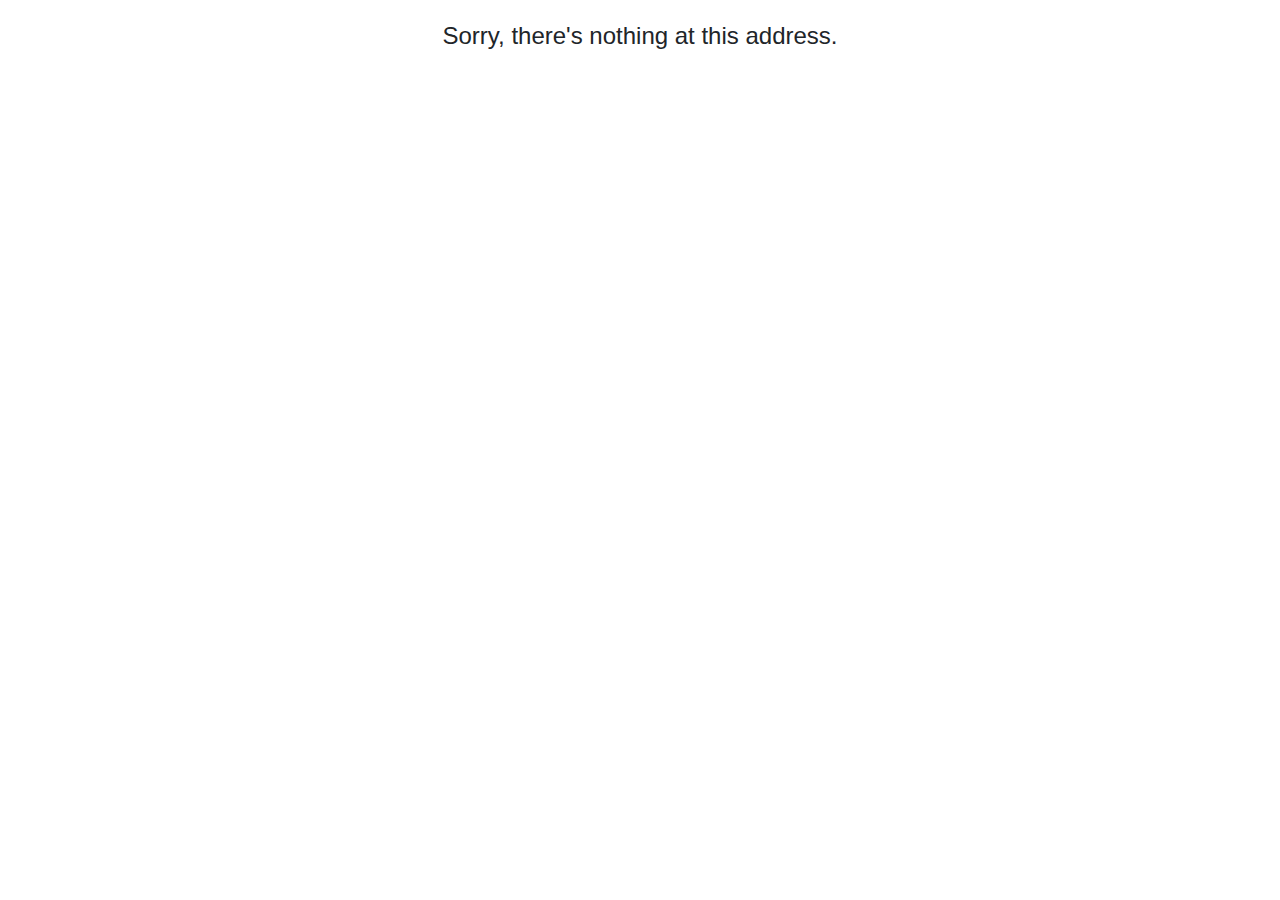
<file: wwwroot/index.html>
<!DOCTYPE html>
<html lang="en">

<head>
    <meta charset="utf-8" />
    <meta name="viewport" content="width=device-width, initial-scale=1.0" />
    <title>Battlestar Destiny</title>
    <base href="/" />
    <!-- Add Bootstrap CSS -->
    <link rel="stylesheet" href="css/bootstrap/bootstrap.min.css" />
    <link rel="stylesheet" href="css/app.css" />
    <link rel="stylesheet" href="css/svg.css" />
    <link rel="icon" type="image/png" href="favicon.png" />

    <!--<link href="BattelstarDistenyUI.styles.css" rel="stylesheet" />-->
    <!-- Google Fonts for Material Icons (if needed) -->
    <link href="https://fonts.googleapis.com/css2?family=Material+Symbols+Outlined" rel="stylesheet" />

    <!-- Custom styles for the game (adjusting layout and game area) -->
    <!--<link href="css/game.css" rel="stylesheet" />-->
    <!-- JavaScript file for orientation and resize handling -->
    <script src="js/orientation.js"></script>

    <script src="js/site.js"></script>
</head>

<body class="game-container">
    <!-- Main Game Area -->
    <div id="app" class="gameArea">
        <!--<div id="app">-->
        <svg class="loading-progress">
            <circle r="40%" cx="50%" cy="50%" />
            <circle r="40%" cx="50%" cy="50%" />
        </svg>
        <div class="loading-progress-text"></div>
        <!-- Orientation Message (hidden by default, shown if in portrait) -->
        <p id="orientation-message" style="display: none;">Please switch to landscape mode for the best experience.</p>
    </div>
    <div id="blazor-error-ui">
        An unhandled error has occurred.
        <a href="" class="reload">Reload</a>
        <a class="dismiss">🗙</a>
    </div>
    <script src="_framework/blazor.webassembly.js" autostart="true"></script>
    <script src="https://code.jquery.com/jquery-3.2.1.slim.min.js" integrity="sha384-KJ3o2DKtIkvYIK3UENzmM7KCkRr/rE9/Qpg6aAZGJwFDMVNA/GpGFF93hXpG5KkN" crossorigin="anonymous"></script>
    <!--<script src="https://cdn.jsdelivr.net/npm/popper.js@1.12.9/dist/umd/popper.min.js" integrity="sha384-ApNbgh9B+Y1QKtv3Rn7W3mgPxhU9K/ScQsAP7hUibX39j7fakFPskvXusvfa0b4Q" crossorigin="anonymous"></script>
    <script src="https://cdn.jsdelivr.net/npm/bootstrap@4.0.0/dist/js/bootstrap.min.js" integrity="sha384-JZR6Spejh4U02d8jOt6vLEHfe/JQGiRRSQQxSfFWpi1MquVdAyjUar5+76PVCmYl" crossorigin="anonymous"></script>-->
    <!-- Bootstrap JS (with Popper) -->
    <script src="https://cdn.jsdelivr.net/npm/bootstrap@5.3.0-alpha1/dist/js/bootstrap.bundle.min.js"></script>
   
</body>
</html>
</file>
<file: wwwroot/css/app.css>
/* Responsive Layout with CSS */
html, body {
    font-family: 'Helvetica Neue', Helvetica, Arial, sans-serif;
    margin: 0;
    padding: 0;
    height: 100vh;
    display: flex;
    justify-content: center;
    align-items: center;
}
/* Game container styling */
.game-container {
    position: relative;
    width: 96vw;
    height: 96vh;
    display: flex;
    justify-content: center;
    align-items: center;
    text-align: center;
}
/* Orientation message styling */
#orientation-message {
    font-size: 20px;
    color: red;
    position: absolute;
    top: 20px;
    z-index: 10;
    display: none; /* Hidden by default */
}

/* The game area itself */
.gameArea {
    width: 100%;
    height: 100%;
   /* background-color: #f0f0f0;
    border: 1px dashed gray;*/
}
/* For small devices, make the game area smaller or adjust layout */
/* Optional: Responsive design for small screens */
@media (max-width: 600px) {
    #game-container {
        width: 90vw;
        height: auto;
    }

    #gameArea {
        width: 100%;
        height: 100%;
    }
}
@media (max-width: 10000px) {
    body {
        font-size: 24px;
    }

    .main-header {
        overflow: hidden;
        height: 36px; /* Fixed height for the header */
    }

    h2 {
        font-size: 2.0rem;
    }
    h6 { /*for footer*/
        font-size: 1.3rem;
    }
    .main-footer {
        overflow: hidden;
        height: 20px; /* Fixed height for the header */
        color: dimgray;
    }
}
@media (max-width: 1000px) {
    body {
        font-size: 10px;
    }
    .main-header {
        overflow: hidden;
        height: 10px; /* Fixed height for the header */
    }
    h2 { /*for header*/
        font-size: 0.7rem;
    }
    h4 { /*for side component*/
        font-size: 0.9rem;
    }
    h6 { /*for footer*/
        font-size: 0.3rem;
    }
    .main-footer {
        overflow: hidden;
        height: 5px; /* Fixed height for the header */
        color: dimgray;
    }
}

/* Layout*/
.side-component {
    background-image: url('../images/scifi/bg1.jpg');
    background-size: cover;
    /*min-width: 100vw;*/ /* Minimum width for the side component */
    /*width: 100vw;*/
    height: 96vh; /* Ensure it fills the full height of the container */
    padding: 0; /* Remove padding from side component */
    margin: 0; /* Remove margin from side component */
    border-radius: 15px 0px 0px 15px;
    border: 2px solid #03182f;
    border-right: none;
    position: sticky;
    top: 0; /* Keep the side menu fixed at the top */
    z-index: 10; /* Ensure it stays above the main content */
    /* Enable vertical scrolling when content exceeds the height */
    overflow-y: auto; /* Add vertical scrollbar if content overflows */
    overflow-x: hidden; /* Prevent horizontal scroll */
}

.main-content {
    padding: 0; /* Remove padding from main content */
    margin: 0; /* Remove margin from main content */
    border-radius: 0px 15px 15px 0px;
    border: 2px solid #03182f;
    background-size: cover;
    background-repeat: no-repeat;
    overflow: hidden;
    height: 96vh; /* Ensure it fills the full height of the container */
    /*width: 1200px;*/
    flex-grow: 1; /* Allows it to take up the remaining space */
    background-color: black;
    color: aqua;
}
.main-header {
    /*overflow: hidden;
    height: 36px;*/ /* Fixed height for the header */
}
.main-footer {
    /*overflow: hidden;
    height: 20px;*/ /* Fixed height for the header */
    /*color:dimgray;*/
}
.svgCanvas {
    border-radius: 0px 15px 15px 0px;
    display: block;
    width: 100%;
    height: 89vh; /* Maintain aspect ratio */
    max-width: 100%; /* Limit the width to the size of the container */
    max-height: 89vh; /* Limit the height to the size of the container */

    position: relative;
    background-size: cover;
    flex-grow: 1;
    padding: 0px;
}

h1:focus {
    outline: none;
}

a, .btn-link {
    color: #0071c1;
}

.btn-primary {
    color: #fff;
    background-color: #1b6ec2;
    border-color: #1861ac;
}

.btn:focus, .btn:active:focus, .btn-link.nav-link:focus, .form-control:focus, .form-check-input:focus {
  box-shadow: 0 0 0 0.1rem white, 0 0 0 0.25rem #258cfb;
}

.content {
    padding-top: 1.1rem;
}

.valid.modified:not([type=checkbox]) {
    outline: 1px solid #26b050;
}

.invalid {
    outline: 1px solid red;
}

.validation-message {
    color: red;
}

#blazor-error-ui {
    background: lightyellow;
    bottom: 0;
    box-shadow: 0 -1px 2px rgba(0, 0, 0, 0.2);
    display: none;
    left: 0;
    padding: 0.6rem 1.25rem 0.7rem 1.25rem;
    position: fixed;
    width: 100%;
    z-index: 1000;
}

    #blazor-error-ui .dismiss {
        cursor: pointer;
        position: absolute;
        right: 0.75rem;
        top: 0.5rem;
    }

.blazor-error-boundary {
    background: url([data-uri]) no-repeat 1rem/1.8rem, #b32121;
    padding: 1rem 1rem 1rem 3.7rem;
    color: white;
}

    .blazor-error-boundary::after {
        content: "An error has occurred."
    }

.loading-progress {
    position: relative;
    display: block;
    width: 8rem;
    height: 8rem;
    margin: 20vh auto 1rem auto;
}

    .loading-progress circle {
        fill: none;
        stroke: #e0e0e0;
        stroke-width: 0.6rem;
        transform-origin: 50% 50%;
        transform: rotate(-90deg);
    }

        .loading-progress circle:last-child {
            stroke: #1b6ec2;
            stroke-dasharray: calc(3.141 * var(--blazor-load-percentage, 0%) * 0.8), 500%;
            transition: stroke-dasharray 0.05s ease-in-out;
        }

.loading-progress-text {
    position: absolute;
    text-align: center;
    font-weight: bold;
    inset: calc(20vh + 3.25rem) 0 auto 0.2rem;
}

    .loading-progress-text:after {
        content: var(--blazor-load-percentage-text, "Loading");
    }

code {
    color: #c02d76;
}

#movingElement {
    transition: transform 1s ease-in-out;
    transform-origin: center; /* Ensure the transformation occurs from the center of the SVG */
}

.move {
    /* The move class will trigger the transition, but the actual position will be set dynamically with JavaScript */
}


@keyframes flipRock {
    0% {
        opacity: 1;
    }
    17% {
        opacity: 1;
        /*transform: rotate(0deg);*/ /* No flip */
    }
    17.1% {
        opacity: 0;
    }
    100% {
        opacity: 0;
    }
}

.rockSprite {
    animation: flipRock 6s ease infinite; /* Total 12 seconds for full cycle */
    opacity: 0;
}

@keyframes rotateRock {
    from {
        transform: rotate(0deg);
    }

    to {
        transform: rotate(360deg);
    }
}
.rotateRockSprite {
    animation: rotateRock 6s linear infinite; /* Total 12 seconds for full cycle */
    transform-origin: 12px 12px;
}

#rockSprite1 {
    animation-delay: 0s;
}

#rockSprite2 {
    animation-delay: 1s;
}

#rockSprite3 {
    animation-delay: 2s;
}

#rockSprite4 {
    animation-delay: 3s;
}

#rockSprite5 {
    animation-delay: 4s;
}

#rockSprite6 {
    animation-delay: 5s;
  
}



/* Make sure the row has no gutters */
.no-gutters {
    margin-right: 0;
    margin-left: 0;
}
.no-gutters > .col,
.no-gutters > [class^="col-"] {
    padding-right: 0;
    padding-left: 0;
}
/* Game UI Elements*/

.gameButton {
    background-image: url('../images/button 1/button normal.png');
    font-family: 'Times New Roman';
    width: 114px;
    height: 38px;
    border: none;
    color: white;
}
    .gameButton:hover {
        background-image: url('../images/button 1/button hover.png');
    }
    .gameButton:active {
        background-image: url('../images/button 1/button active.png');
    }
    .gameButton:disabled {
        background-image: url('../images/button 1/button disable.png');
    }
.gameCardX1 {
    background-image: url('../images/card x1/card x2.png');
    font-family: 'Times New Roman';
    width: 396px;
    height: 847px;
    border: none;
    color: white;
    padding: 25px;
}
.gameCardX2 {
    background-image: url('../images/card x2/card x3.png');
    font-family: 'Times New Roman';
    width: 396px;
    height: 378px;
    border: none;
    color: white;
    padding: 25px;
}
.gameCardX3 {
    background-image: url('../images/card x3/card x5.png');
    font-family: 'Times New Roman';
    width: 695px;
    height: 377px;
    border: none;
    color: white;
    padding: 25px;
}

.menu-header {
    border-bottom: 4px solid #6fa2c6;
    color: #e1fafa !important;
    padding: 8px;
    margin: 4px;
    border-radius: 4px;
    box-shadow: inset 0 0 3px #063d3d;
}
.menu-item {
    border: 1px solid #0071c1;
    color: #00FFFF !important;
    padding: 8px;
    margin: 4px;
    border-radius: 2px;
    box-shadow: inset 0 0 16px #063d3d;
    text-decoration: none !important;
    display: flex; /* Apply flexbox */
    align-items: center; /* Vertically center content */
    gap: 8px; /* Optional: add space between the icon and text */
}
.menu-item:hover {
    border: 1px solid #00FFFF;
    color: #00FFFF !important;
    box-shadow: inset 0 0 30px #0c7575;
}

.trad-item:hover {
  /*  border: 1px solid #00FFFF;*/
    color: #00FFFF !important;
    box-shadow: inset 0 0 30px #0c7575;
}

.btn-item {
    border: 1px solid #0071c1;
    color: #00FFFF !important;
    padding: 8px;
    margin: 4px;
    border-radius: 2px;
    box-shadow: inset 0 0 16px #063d3d;
    width: 46%;
    display: inline-block;
    text-align: center;
    background: none;
}
.btn-item:hover {
    border: 1px solid #00FFFF;
    color: #00FFFF !important;
    box-shadow: inset 0 0 30px #0c7575;
}
.btn-itemdisabled {
    border: 1px solid #d3d3d3;
    color: #888; /* Gray text */
    cursor: not-allowed; /* Change cursor to indicate it's disabled */
}

/* Docking */
.docking {
    width: 330px;
    height: 25px;
    border: 1px solid #00FFFF;
    box-sizing: border-box;
    box-shadow: inset 0 0 20px #063d3d;
    border-radius: 50%;
    display: grid;
    animation: l2 2s infinite linear;
    transform: translate(0px,300px);
}

.docking:before,
.docking:after {
    content: "";
    grid-area: 1/1;
    border: inherit;
    border-radius: 50%;
    box-shadow: inset 0 0 10px #063d3d;
    animation: inherit;
    animation-duration: 3s;
}

.docking:after {
    --s: -1;
}

@keyframes l2 {
    100% {
        transform: rotate(calc(var(--s,1)*1turn))
    }
}

.docking-animation {
    animation: docking-animation-keyframes 3s infinite ease-in-out;
    transform: translate(10,300) scale(0.1);
    display: inline-block;
    position: relative;
}
@keyframes docking-animation-keyframes {
    from {
        transform: translate(120px,400px) scale(.8);
        filter: drop-shadow(0px 0px 5px #26b050);
    }
    to {
        transform: translate(120px,0px) scale(1);
        filter: drop-shadow(0px 20px 5px #26b050);
    }
}
.undocking-animation {
    animation: undocking-animation-keyframes 3s infinite ease-in-out;
    transform: translate(10,300) scale(0.1);
    display: inline-block;
    position: relative;
}
@keyframes undocking-animation-keyframes {
    from {
        transform: translate(120px,0px) scale(1);
        filter: drop-shadow(0px -20px 5px #26b050);
    }
    to {
        transform: translate(120px,400px) scale(.8);
        filter: drop-shadow(0px 0px 5px #26b050);
    }
}

/********** Range Input Styles **********/
input[type="range"] {
    -webkit-appearance: none;
    appearance: none;
    background: transparent;
    cursor: pointer;
    width: 15rem;
}
/* Removes default focus */
input[type="range"]:focus {
    outline: none;
}

/***** Chrome, Safari, Opera and Edge Chromium styles *****/
/* slider track */
input[type="range"]::-webkit-slider-runnable-track {
    background-color: #053a5f;
    border-radius: 0.5rem;
    height: 0.5rem;
}

/* slider thumb */
input[type="range"]::-webkit-slider-thumb {
    -webkit-appearance: none; /* Override default look */
    appearance: none;
    margin-top: -12px; /* Centers thumb on the track */
    /*custom styles*/
    background-color: #1861ac;
    border:1px solid #0c7575;
    height: 2rem;
    width: 1rem;
}

input[type="range"]:focus::-webkit-slider-thumb {
    border: 1px solid #053a5f;
    outline: 3px solid #053a5f;
    outline-offset: 0.125rem;
}

.factoryAnimation-back {
    background-color: #258cfb;
    animation: glow 1s infinite alternate;
}

.factoryAnimation-front-blue {
    background-color: #258cfb;
    animation: hue-blue 1s infinite alternate;
}

.factoryAnimation-front-red {
    background-color: #258cfb;
    animation: hue-red 1s infinite alternate;
}

@keyframes glow {
    from {
        /*   filter: grayscale(100%);*/
        background-color: #258cfb;
        filter: brightness(0) invert(1) blur(0px);
    }

    to {
       /*  filter: grayscale(0%);*/
        background-color: #26b050;
        filter: brightness(0) invert(1) blur(2px) ;
    }
}

@keyframes hue-blue {
    from {
        /*  filter: hue-rotate(0deg) saturate(100%);*/
        filter: drop-shadow(0px 0px 0px aqua);
    }
    to {
        /*  filter: hue-rotate(90deg) saturate(200%);*/
        filter: drop-shadow(5px 5px 5px aqua);
    }
}
@keyframes hue-red {
    from {
        /*  filter: hue-rotate(0deg) saturate(100%);*/
        filter: drop-shadow(0px 0px 0px #800000);
    }
    to {
        /*  filter: hue-rotate(90deg) saturate(200%);*/
        filter: drop-shadow(3px 3px 3px #800000);
    }
}

/* <filter-function> values */
/*filter: blur(5px);
filter: brightness(0.4);
filter: contrast(200%);
filter: drop-shadow(16px 16px 20px blue);
filter: grayscale(50%);
filter: hue-rotate(90deg);
filter: invert(75%);
filter: opacity(25%);
filter: saturate(30%);
filter: sepia(60%);*/

.stargate-vertical {
    animation: stargate-rotate-vertical 24s infinite linear;
}
@keyframes stargate-rotate-vertical {
    from {
        transform: rotateY(85deg) rotate(0deg);
    }

    to {
        transform: rotateY(85deg) rotate(360deg);
    }
}

.stargate-horizontal {
    animation: stargate-rotate-horizontal 24s infinite linear;
}
@keyframes stargate-rotate-horizontal {
    from {
        transform: rotateX(85deg) rotate(0deg);
    }

    to {
        transform: rotateX(85deg) rotate(360deg);
    }
}

.stargate-sidemenu {
    width: 330px;
    height: 330px;
    background-image: url('../images/star-gate/gate1.png');
    background-size: cover;
    box-sizing: border-box;
    margin: 30px 30px 30px 30px;
    animation: stargate-sidemenu-keyframes 6s infinite linear;
}
@keyframes stargate-sidemenu-keyframes {
    from {
        transform: rotate(0deg);
    }

    to {
        transform: rotate(360deg);
    }
}

.frameworkParts {
    background-image: url('../images/card x1/card x2.png');
    /*background-size:auto;*/
    width: 396px;
    height: 847px;
    /*border: 1px solid black;*/
    padding: 25px;
}



.mainframeItemSelected {
    background-color: #258cfb;
    animation: mainframeItemSelected-key .7s infinite alternate;
}

@keyframes mainframeItemSelected-key {
    from {
        /*  filter: hue-rotate(0deg) saturate(100%);*/
        filter: drop-shadow(0px 0px 15px aqua);
    }
    to {
        /*  filter: hue-rotate(90deg) saturate(200%);*/
        filter: drop-shadow(0px 0px 5px aqua);
    }
}

/* Style for the power line paths */
.power-line-right {
    fill: none;
    stroke: #bbffb9; /* The color of the power line */
    stroke-width: 2;
    stroke-linecap: round;
    stroke-linejoin: round;
    stroke-dasharray: 10;
    animation: drawLine-right 20s linear infinite;
}

/* Keyframes for drawing the line */
@keyframes drawLine-right {
    100% {
        stroke-dashoffset: 0;
        box-shadow: 10px;
        filter: drop-shadow(10px 10px 15px aqua);
    }

    0% {
        stroke-dashoffset: 1000;
        box-shadow: 0px;
        filter: drop-shadow(0px 0px 15px aqua);
    }
}

.power-line-left {
    fill: none;
    stroke: #bbffb9; /* The color of the power line */
    stroke-width: 2;
    stroke-linecap: round;
    stroke-linejoin: round;
    stroke-dasharray: 10;
    animation: drawLine-left 20s linear infinite;
}

.power-line-const {
    fill: none;
    stroke: #26b050; /* The color of the power line */
    stroke-width: 2;
    stroke-linecap: round;
    stroke-linejoin: round;
    filter: drop-shadow(5px 5px 15px aqua);
 
}

@keyframes drawLine-left {
    0% {
        stroke-dashoffset: 0;
        box-shadow: 10px;
        filter: drop-shadow(10px 10px 15px aqua);
    }

    100% {
         stroke-dashoffset: 1000;
        box-shadow: 0px;
        filter: drop-shadow(0px 0px 15px aqua);
    }
}

.sideMenuTab {
    color: darkcyan;
    margin-right: 4px;
}

    .sideMenuTab:hover {
        color: aqua;
    }

.sideMenuTabActive {
    border-bottom: 4px solid aqua;
    color: aqua;
}
</file>
<file: wwwroot/css/svg.css>
﻿/* best ever power lines*/
.mask-rect {
    animation: slide-mask-keyframes-left 3s ease  infinite;
}
.mask-rect-left {
    animation: slide-mask-keyframes-left 3s ease  infinite;
}
.mask-rect-right {
    animation: slide-mask-keyframes-right 3s ease  infinite;
}
.mask-rect-up {
    animation: slide-mask-keyframes-up 3s ease  infinite;
}
.mask-rect-down {
    animation: slide-mask-keyframes-down 3s ease  infinite;
}
@keyframes slide-mask-keyframes-left {
    from {
        x: -100%;
    }

    to {
        x: 100%;
    }
}
@keyframes slide-mask-keyframes-right {
    from {
        x: 100%;
    }

    to {
        x: -100%;
    }
}
@keyframes slide-mask-keyframes-up {
    from {
        y: -100%;
    }

    to {
        y: 100%;
    }
}
@keyframes slide-mask-keyframes-down {
    from {
        y: 100%;
    }

    to {
        y: -100%;
    }
}

/*Menu*/
.menux-item {
    stroke: #0071c1;
}

    .menux-item text {
        font-family: 'Times New Roman';
        fill: #00ffff;
        stroke: none;
    }

    .menux-item rect {
        fill: none;
        stroke: #00ffff;
        stroke-width: 3px;
        filter: url(#blue-glow);
    }

    .menux-item:hover rect {
        fill: #0000ff;
        fill-opacity: .1;
        /*  stroke: #00ffff;
            box-shadow: inset 0 0 30px #0c7575; */
    }
</file>
